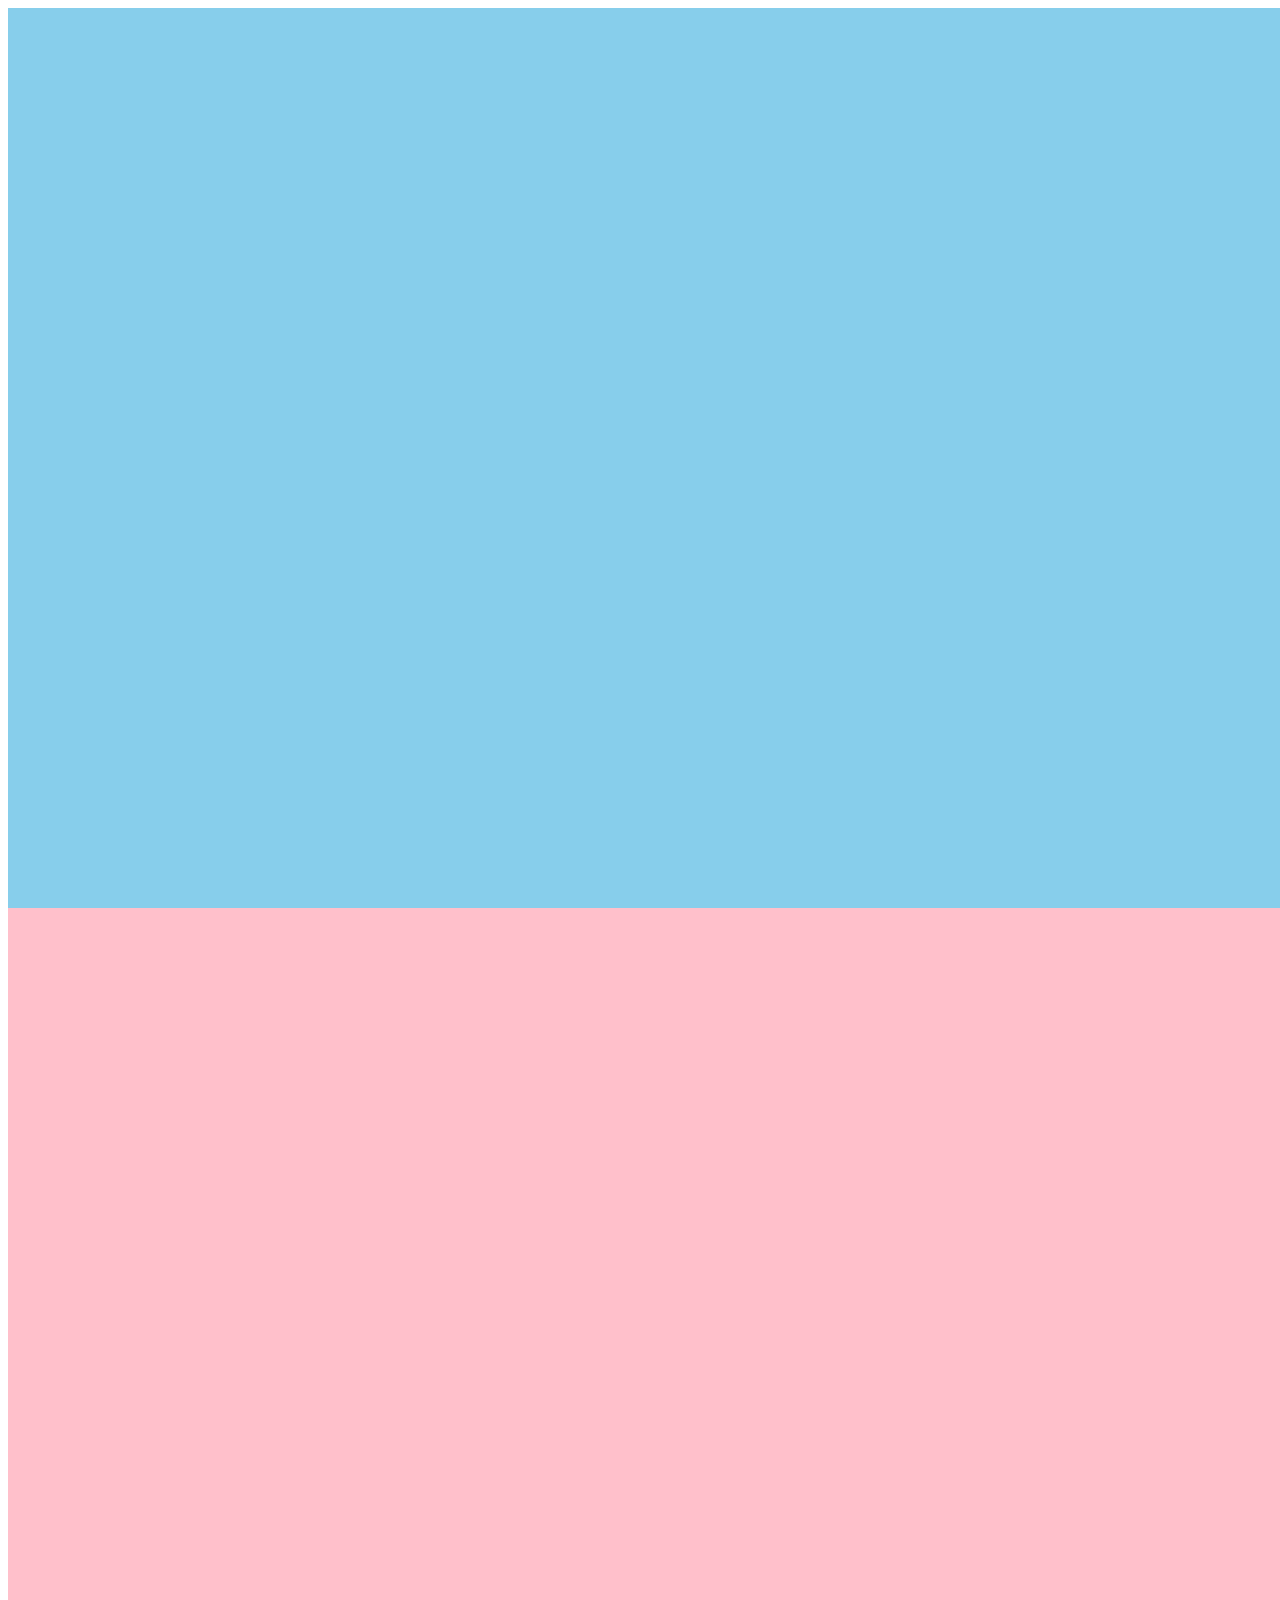
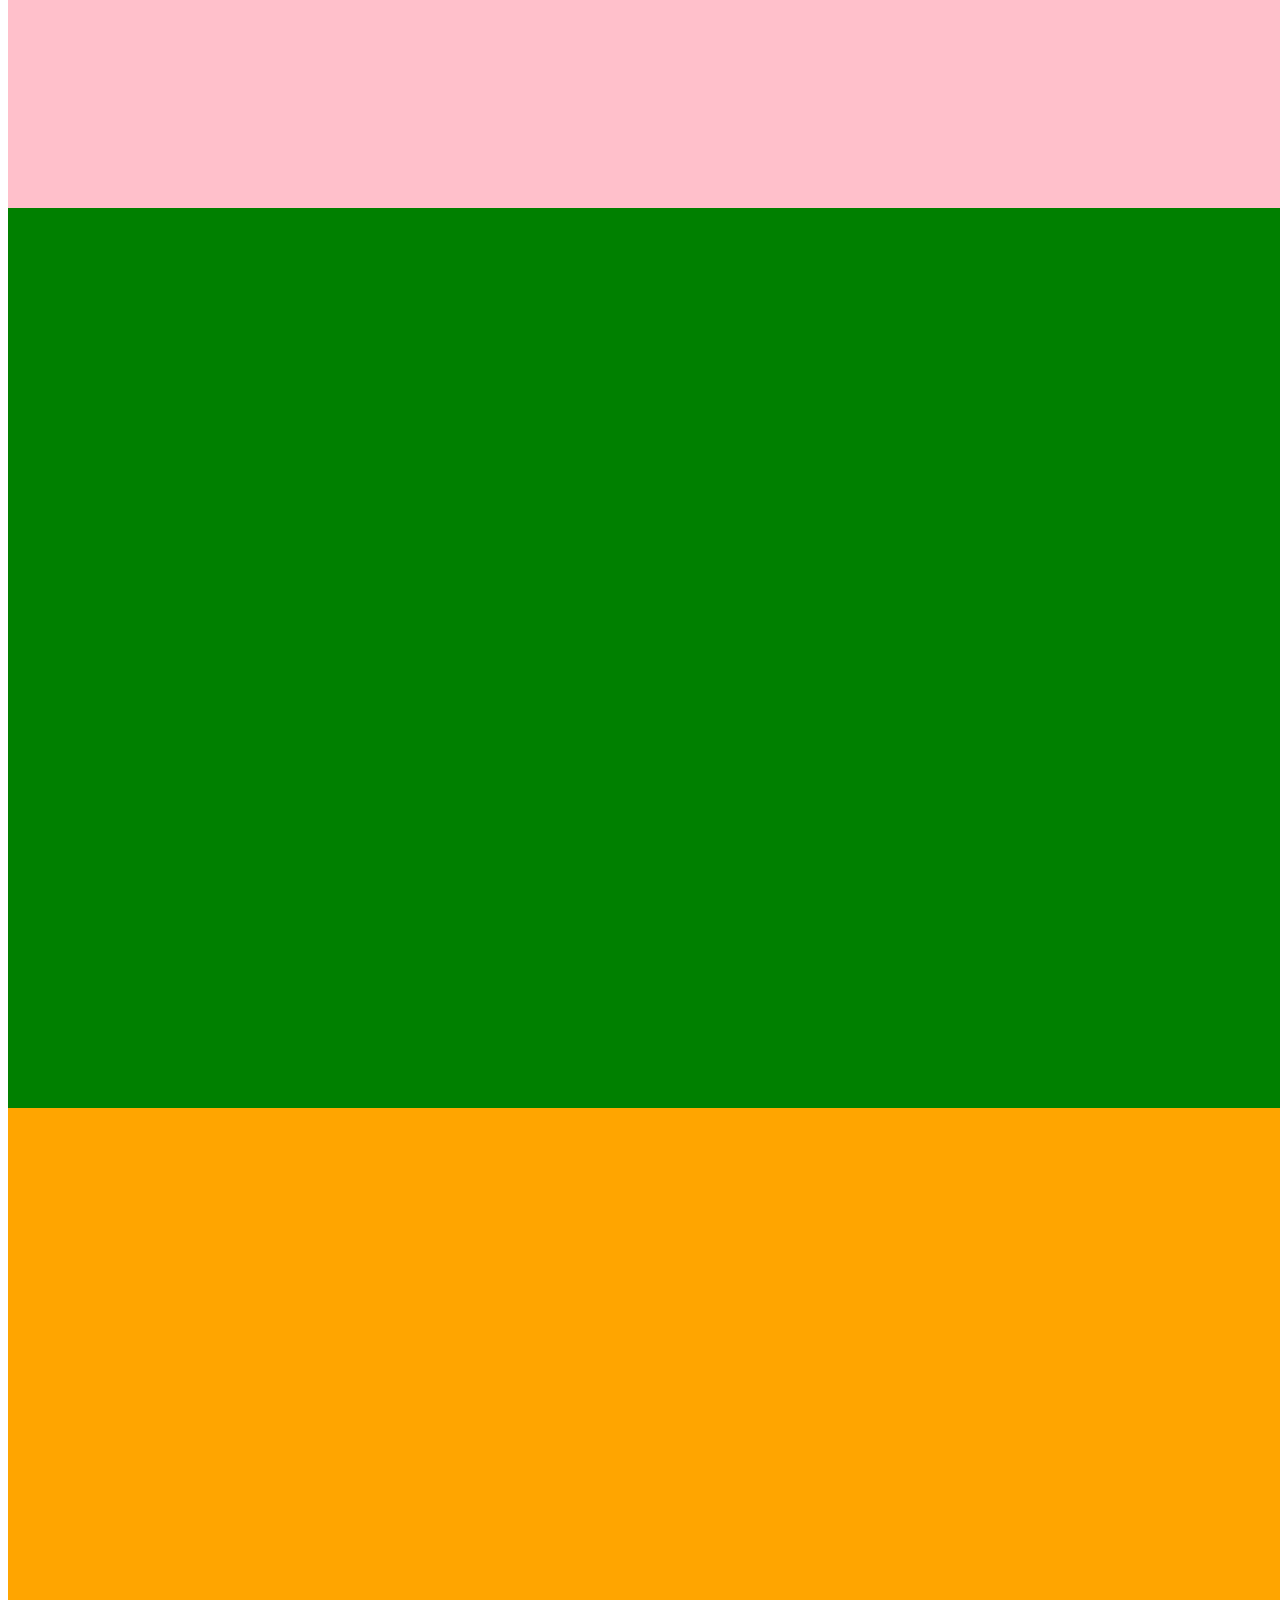
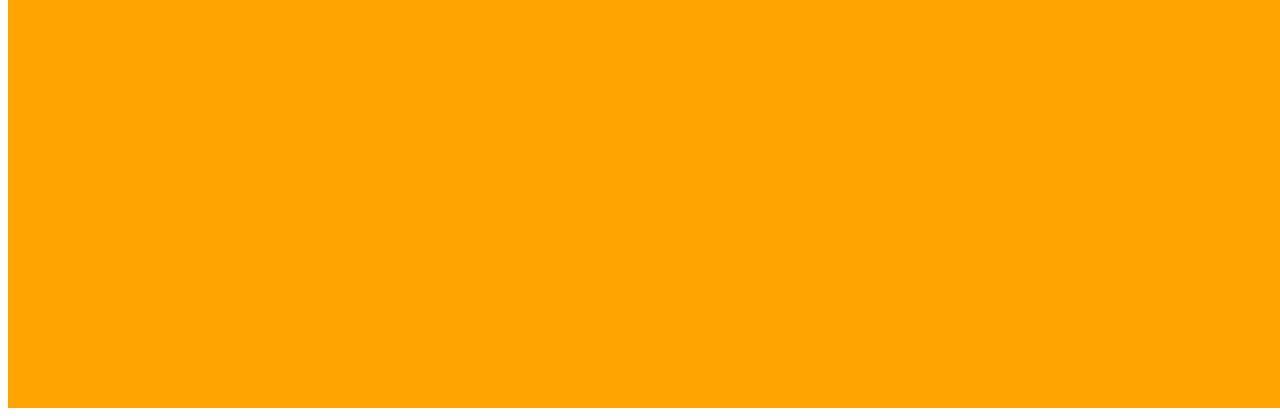
<file: Observer/index.html>
<!DOCTYPE html>
<html lang="en">
  <head>
    <meta charset="UTF-8" />
    <meta name="viewport" content="width=device-width, initial-scale=1.0" />
    <title>Document</title>
    <link rel="stylesheet" href="index.css" />
    <script src="index.js" defer></script>
  </head>
  <body>
    <section></section>
    <section><div class="box"></div></section>
    <section></section>
    <section></section>
  </body>
</html>
</file>
<file: Observer/index.css>
section {
  width: 100vw;
  height: 100vh;
}

section:nth-child(1) {
  background-color: skyblue;
}

section:nth-child(2) {
  background-color: pink;
}

section:nth-child(3) {
  background-color: green;
}

section:nth-child(4) {
  background-color: orange;
}

.box {
  transition: all 0.5s;
  opacity: 0;
  width: 300px;
  height: 300px;
  background-color: grey;
}
</file>
